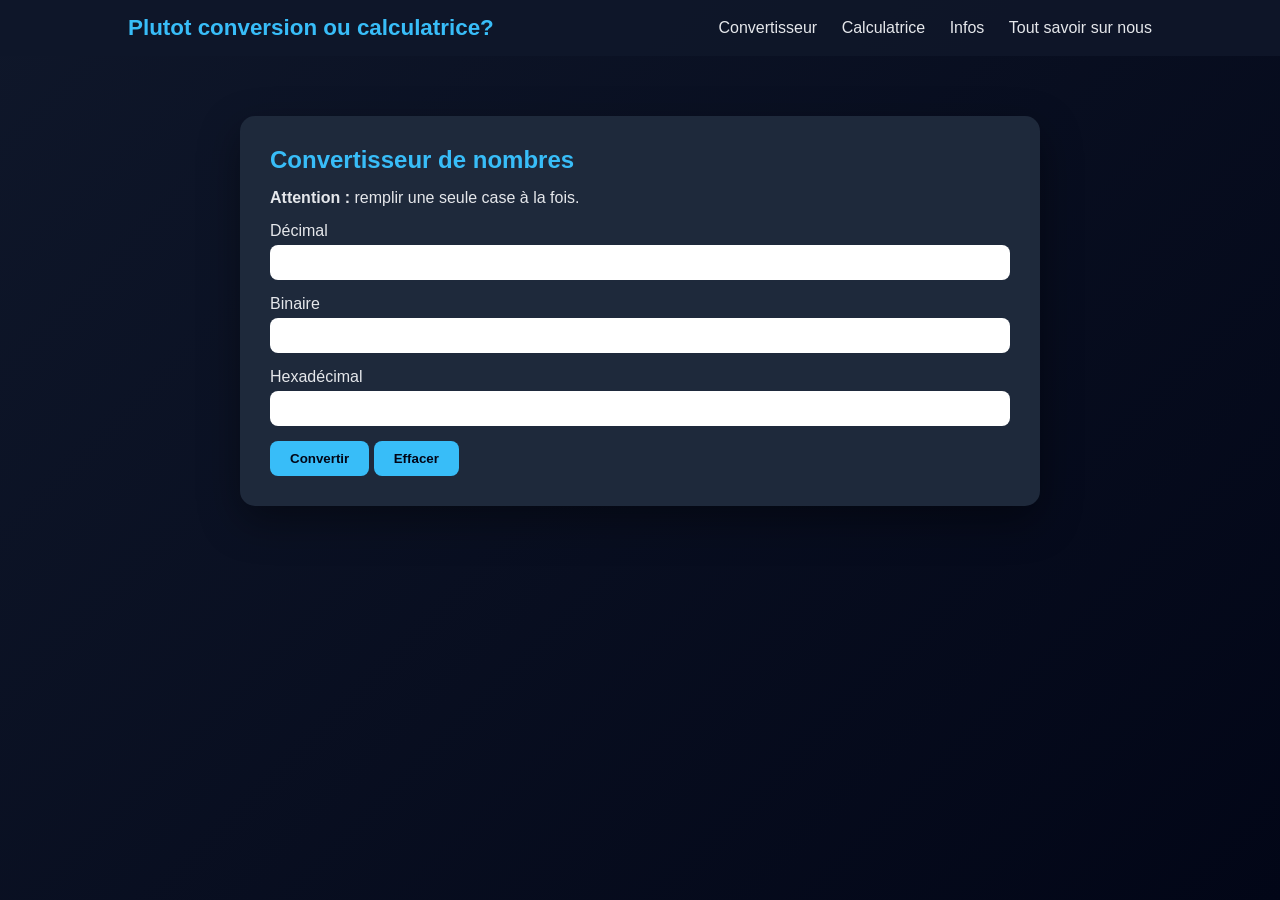
<file: index.html>
<!DOCTYPE html>
<html lang="fr">
<head>
  <meta charset="UTF-8">
  <title>Convertisseur</title>
  <link rel="stylesheet" href="style.css">
</head>
<body>

<nav>
  <h1>Plutot conversion ou calculatrice?</h1>
  <div>
    <a href="index.html">Convertisseur</a>
    <a href="calculatrice.html">Calculatrice</a>
    <a href="info.html">Infos</a>
    <a href="nous.html">Tout savoir sur nous</a>
  </div>
</nav>

<div class="container">
  <h2>Convertisseur de nombres</h2>
  <p><strong>Attention :</strong> remplir une seule case à la fois.</p>

  <form>
    <div>
      <label>Décimal</label>
      <input type="text" id="decimal">
    </div>

    <div>
      <label>Binaire</label>
      <input type="text" id="binaire">
    </div>

    <div>
      <label>Hexadécimal</label>
      <input type="text" id="hexadecimal">
    </div>

    <input type="button" value="Convertir" onclick="conversion()">
    <input type="button" value="Effacer" onclick="effacer()">

  </form>
</div>

<script src="convertisseur.js"></script>
</body>
</html>
</file>
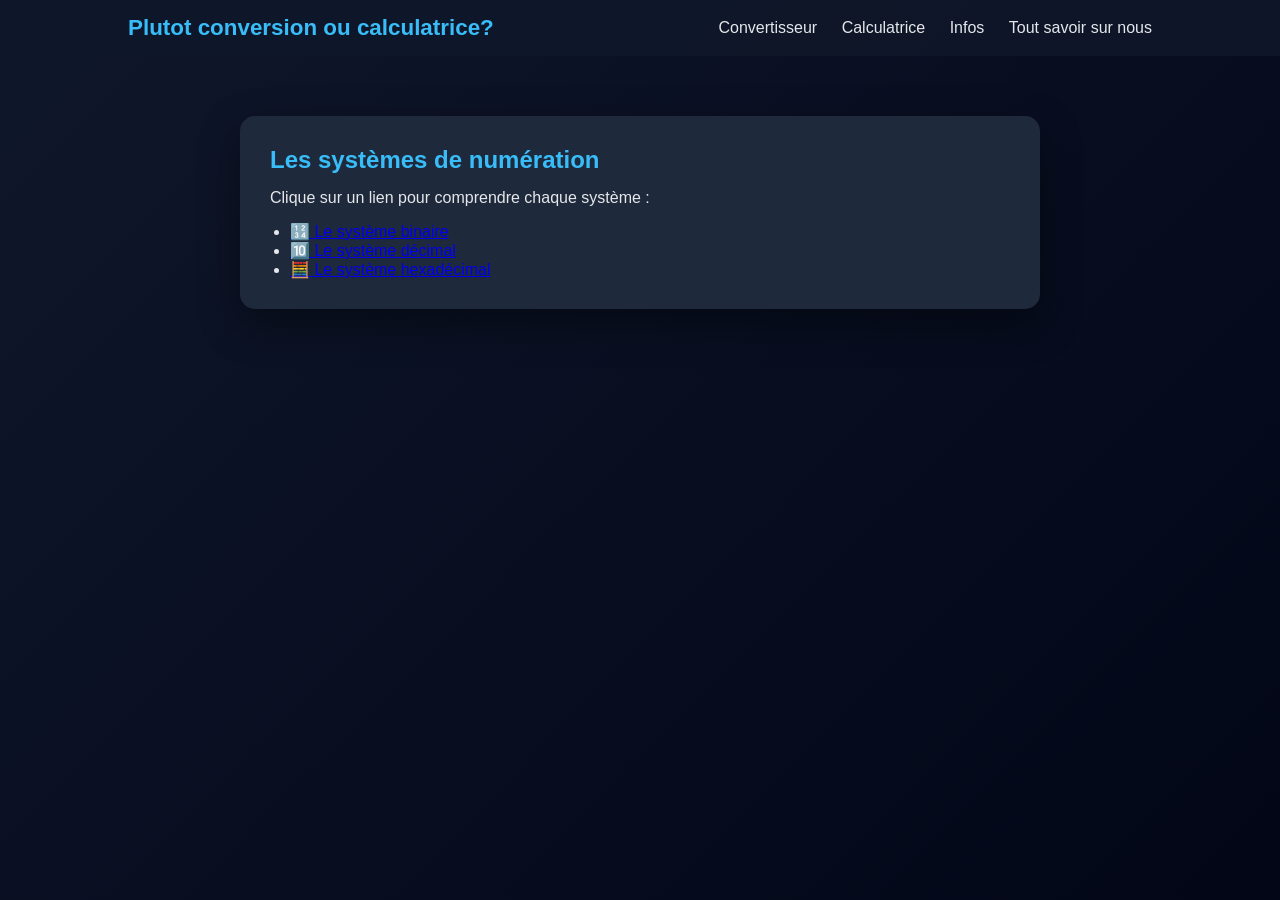
<file: info.html>
<!DOCTYPE html>
<html lang="fr">
<head>
  <meta charset="UTF-8">
  <title>Informations</title>
  <link rel="stylesheet" href="style.css">
</head>
<body>

<nav>
  <h1>Plutot conversion ou calculatrice?</h1>
  <div>
    <a href="index.html">Convertisseur</a>
    <a href="calculatrice.html">Calculatrice</a>
    <a href="info.html">Infos</a>
    <a href="nous.html">Tout savoir sur nous</a>
  </div>
</nav>

<div class="container">
  <h2>Les systèmes de numération</h2>

  <p>Clique sur un lien pour comprendre chaque système :</p>

  <ul>
    <li>
      <a href="https://fr.wikipedia.org/wiki/Syst%C3%A8me_binaire" target="_blank">
        🔢 Le système binaire
      </a>
    </li>

    <li>
      <a href="https://fr.wikipedia.org/wiki/Syst%C3%A8me_d%C3%A9cimal" target="_blank">
        🔟 Le système décimal
      </a>
    </li>

    <li>
      <a href="https://fr.wikipedia.org/wiki/Syst%C3%A8me_hexad%C3%A9cimal" target="_blank">
        🧮 Le système hexadécimal
      </a>
    </li>
  </ul>
</div>

</body>
</html>
</file>
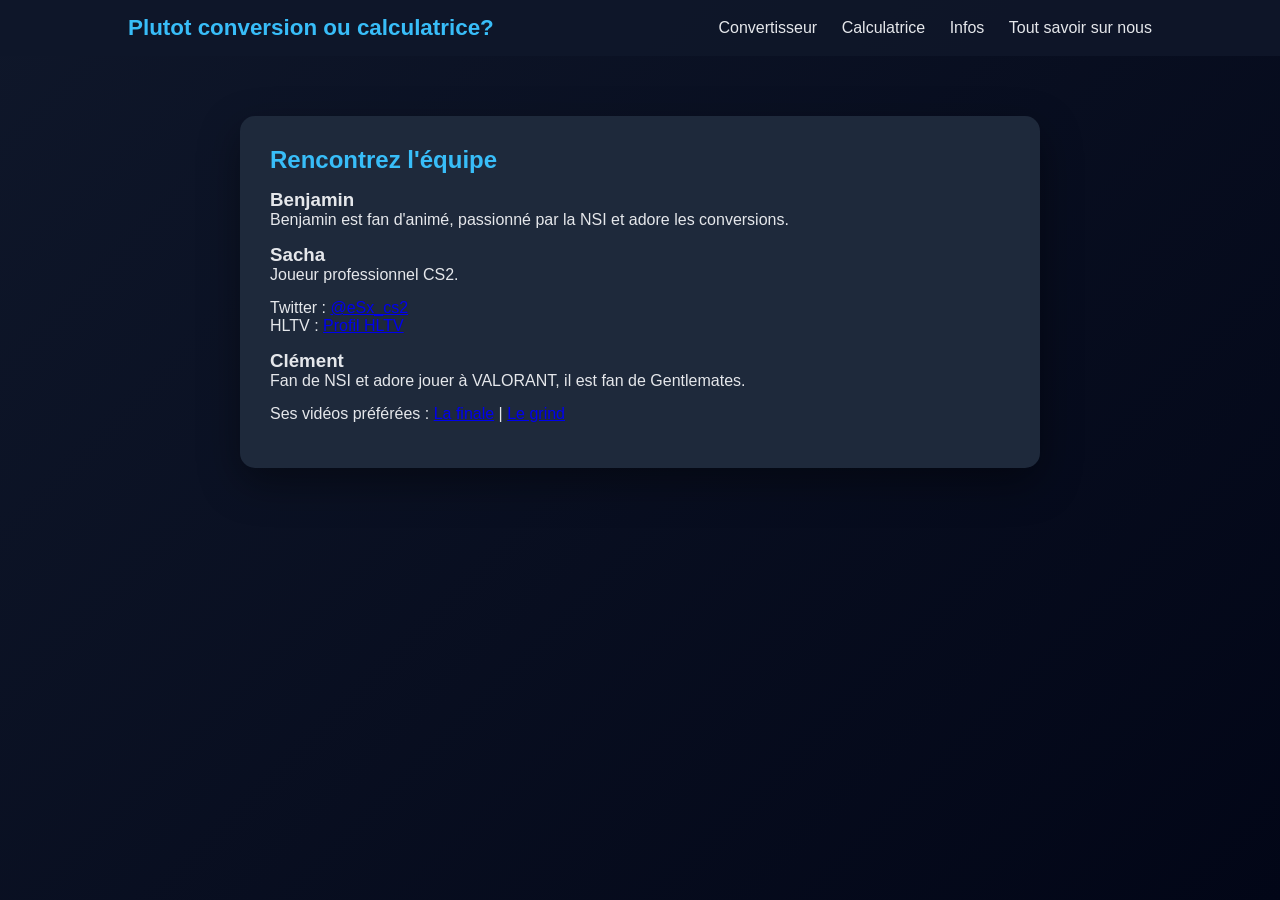
<file: name=nous.html>
<!DOCTYPE html>
<html lang="fr">
<head>
  <meta charset="UTF-8">
  <title>Tout savoir sur nous</title>
  <link rel="stylesheet" href="style.css">
</head>
<body>


<nav>
  <h1>Plutot conversion ou calculatrice?</h1>
  <div>
    <a href="index.html">Convertisseur</a>
    <a href="calculatrice.html">Calculatrice</a>
    <a href="info.html">Infos</a>
    <a href="nous.html">Tout savoir sur nous</a>
  </div>
</nav>

<div class="container">
  <h2>Rencontrez l'équipe</h2>

 
  <div class="person">
    <h3>Benjamin</h3>
    <p>Benjamin est fan d'animé, passionné par la NSI et adore les conversions.</p>
  </div>

  
  <div class="person">
    <h3>Sacha</h3>
    <p>Joueur professionnel CS2.</p>
      Twitter : <a href="https://x.com/eSx_cs2" target="_blank">@eSx_cs2</a><br>
      HLTV : <a href="https://www.hltv.org/player/25387/esx" target="_blank">Profil HLTV</a>
    </p>
  </div>

  
  <div class="person">
    <h3>Clément</h3>
    <p>Fan de NSI et adore jouer à VALORANT, il est fan de Gentlemates.</p>
    <p>
      Ses vidéos préférées : 
      <a href="https://www.youtube.com/watch?v=JwFXgJJK_No" target="_blank">La finale</a> | 
      <a href="https://www.youtube.com/watch?v=ssnbUWk26TM" target="_blank">Le grind</a>
    </p>
  </div>
</div>

</body>
</html>
</file>
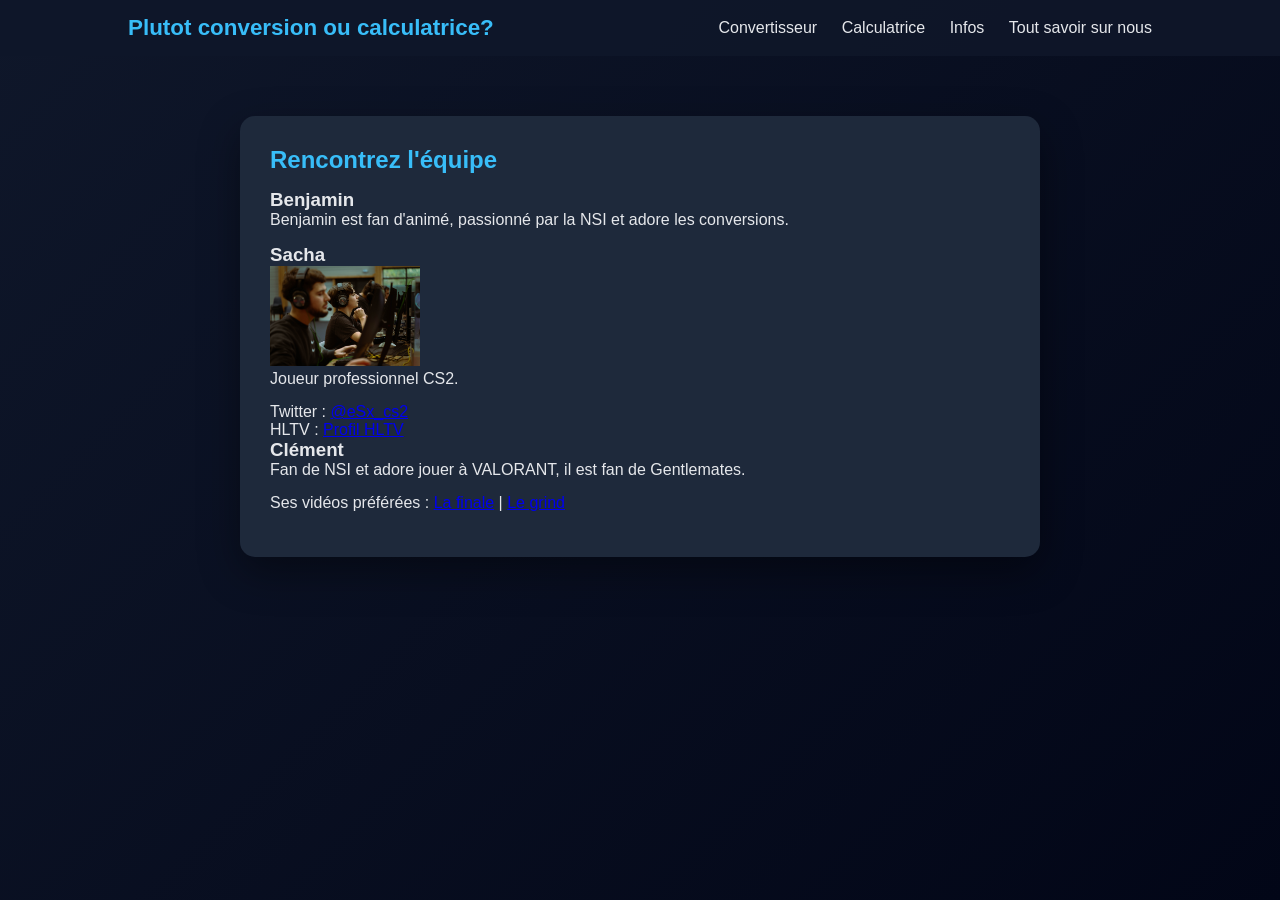
<file: nous.html>
<!DOCTYPE html>
<html lang="fr">
<head>
  <meta charset="UTF-8">
  <title>Tout savoir sur nous</title>
  <link rel="stylesheet" href="style.css">
</head>
<body>


<nav>
  <h1>Plutot conversion ou calculatrice?</h1>
  <div>
    <a href="index.html">Convertisseur</a>
    <a href="calculatrice.html">Calculatrice</a>
    <a href="info.html">Infos</a>
    <a href="nous.html">Tout savoir sur nous</a>
  </div>
</nav>

<div class="container">
  <h2>Rencontrez l'équipe</h2>

 
  <div class="person">
    <h3>Benjamin</h3>
    <p>Benjamin est fan d'animé, passionné par la NSI et adore les conversions.</p>
  </div>

  
  <div class="person">
  <h3>Sacha</h3>
  <img src="sacha.jpg" alt="Photo de Sacha" style="width:150px; height:auto;">
  <p>Joueur professionnel CS2.</p>
  Twitter : <a href="https://x.com/eSx_cs2" target="_blank">@eSx_cs2</a><br>
  HLTV : <a href="https://www.hltv.org/player/25387/esx" target="_blank">Profil HLTV</a>
</div>

  
  <div class="person">
    <h3>Clément</h3>
    <p>Fan de NSI et adore jouer à VALORANT, il est fan de Gentlemates.</p>
    <p>
      Ses vidéos préférées : 
      <a href="https://www.youtube.com/watch?v=JwFXgJJK_No" target="_blank">La finale</a> | 
      <a href="https://www.youtube.com/watch?v=ssnbUWk26TM" target="_blank">Le grind</a>
    </p>
  </div>
</div>

</body>
</html>
</file>
<file: style.css>
* {
  margin: 0;
  padding: 0;
  box-sizing: border-box;
  font-family: Arial, sans-serif;
}

body {
  background: linear-gradient(135deg, #0f172a, #020617);
  color: #e5e7eb;
  min-height: 100vh;
}


nav {
  background: rgba(15, 23, 42, 0.9);
  padding: 15px 10%;
  display: flex;
  justify-content: space-between;
  align-items: center;
}

nav h1 {
  color: #38bdf8;
  font-size: 1.4rem;
}

nav a {
  color: #e5e7eb;
  text-decoration: none;
  margin-left: 20px;
}

nav a:hover {
  color: #38bdf8;
}


.container {
  max-width: 800px;
  margin: 60px auto;
  background: #1e293b;
  padding: 30px;
  border-radius: 15px;
  box-shadow: 0 15px 40px rgba(0,0,0,0.4);
}

h2 {
  color: #38bdf8;
  margin-bottom: 15px;
}

p {
  margin-bottom: 15px;
}


form div {
  margin-bottom: 15px;
}

label {
  display: block;
  margin-bottom: 5px;
}

input[type="text"] {
  width: 100%;
  padding: 10px;
  border-radius: 8px;
  border: none;
}

input[type="button"] {
  background: #38bdf8;
  color: #020617;
  border: none;
  padding: 10px 20px;
  border-radius: 8px;
  cursor: pointer;
  font-weight: bold;
}

input[type="button"]:hover {
  background: #0ea5e9;
}


ul {
  margin-top: 15px;
  margin-left: 20px;
}

.calculator {
  background: #1e293b;
  border-radius: 20px;
  padding: 20px;
  width: 300px;
  margin: auto;
  box-shadow: 0 15px 30px rgba(0,0,0,0.4);
}

.screen {
  background: #020617;
  color: #38bdf8;
  font-size: 2.4rem;
  text-align: right;
  padding: 15px;
  border-radius: 12px;
  margin-bottom: 15px;
  overflow-x: auto;
}

.keys {
  display: grid;
  grid-template-columns: repeat(4, 1fr);
  gap: 10px;
}

.btn {
  font-size: 1.6rem;
  padding: 15px;
  border: none;
  border-radius: 10px;
  color: #e5e7eb;
  background: #334155;
  cursor: pointer;
  transition: 0.2s ease;
}

.btn:hover {
  background: #475569;
}


.operator {
  background: #38bdf8;
  color: #020617;
}
.operator:hover {
  background: #0ea5e9;
}

.equal {
  background: #22c55e;
  color: #020617;
  grid-column: span 1;
}

.equal:hover {
  background: #16a34a;
}

.clear {
  background: #ef4444;
  color: #fff;
}

.clear:hover {
  background: #dc2626;
}

.delete {
  background: #f59e0b;
  color: #020617;
}
.delete:hover {
  background: #d97706;
}

.wide {
  grid-column: span 2;
}
</file>
